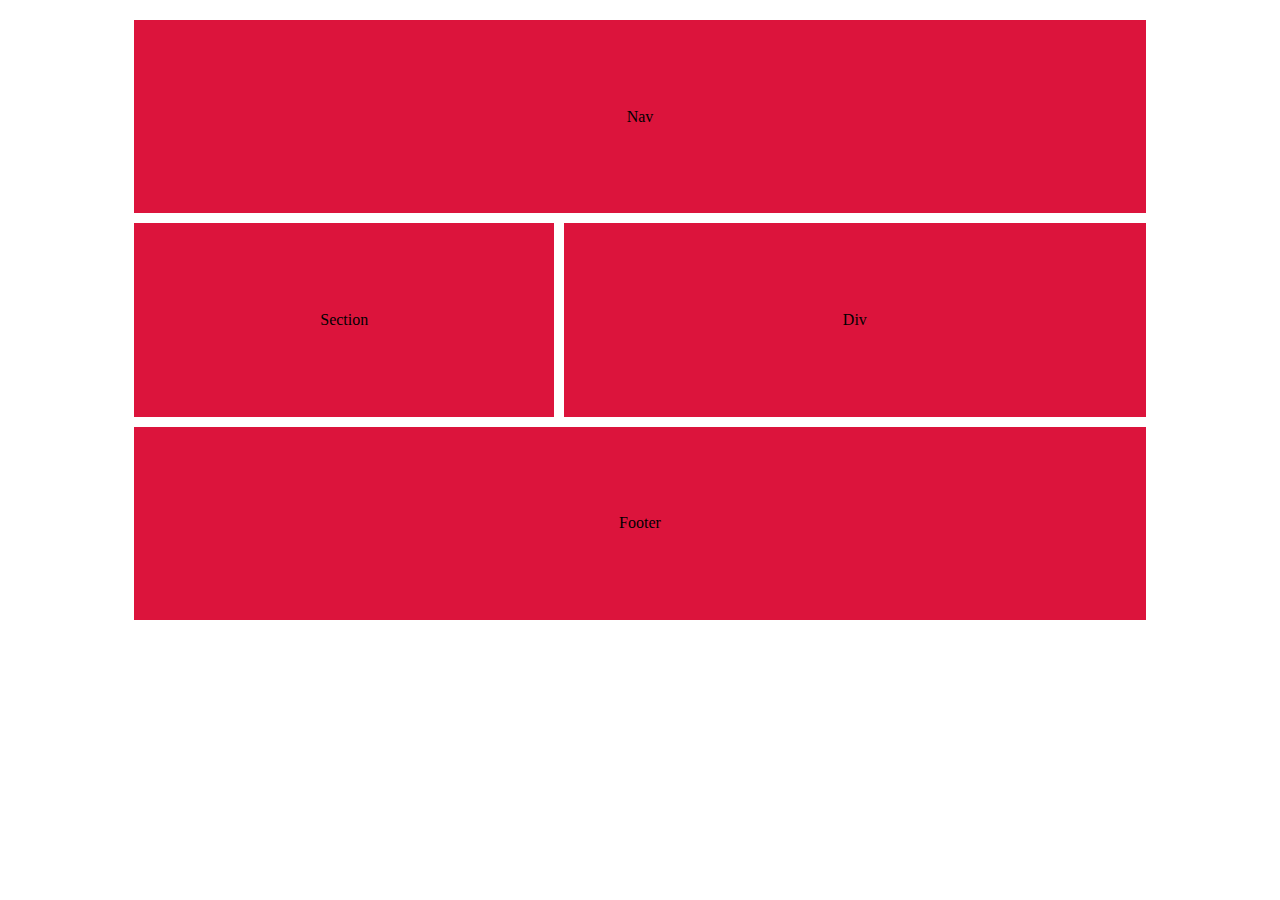
<file: grid-recap/index.html>
<html lang="en">
<head>
  <meta charset="UTF-8">
  <meta http-equiv="X-UA-Compatible" content="IE=edge">
  <meta name="viewport" content="width=device-width, initial-scale=1.0">
  <title>Grid Recap</title>
  <link rel="stylesheet" href="./styles.css">
</head>
<body>
  <!-- flex - content first -->
  <!-- grid - layout first -->

  <!-- <main>
    <div>1</div>
    <div>2</div>
    <div>3</div>
    <div>4</div>
    <div>5</div>
    <div>6</div>
  </main> -->

  <main>
    <nav>Nav</nav>
    <section>Section</section>
    <div>Div</div>
    <footer>Footer</footer>
  </main>



</body>
</html>
</file>
<file: grid-recap/styles.css>
main {
  width: 80%;
  height: 600px;
  margin: 20px auto;
  display: grid;
  grid-template-areas: "nav nav nav nav nav" "section section div div div" "footer footer footer footer footer";
  gap: 10px;
}
main > * {
  background-color: crimson;
  display: flex;
  justify-content: center;
  align-items: center;
}
main nav {
  grid-area: nav;
}
main section {
  grid-area: section;
}
main div {
  grid-area: div;
}
main footer {
  grid-area: footer;
}
</file>
